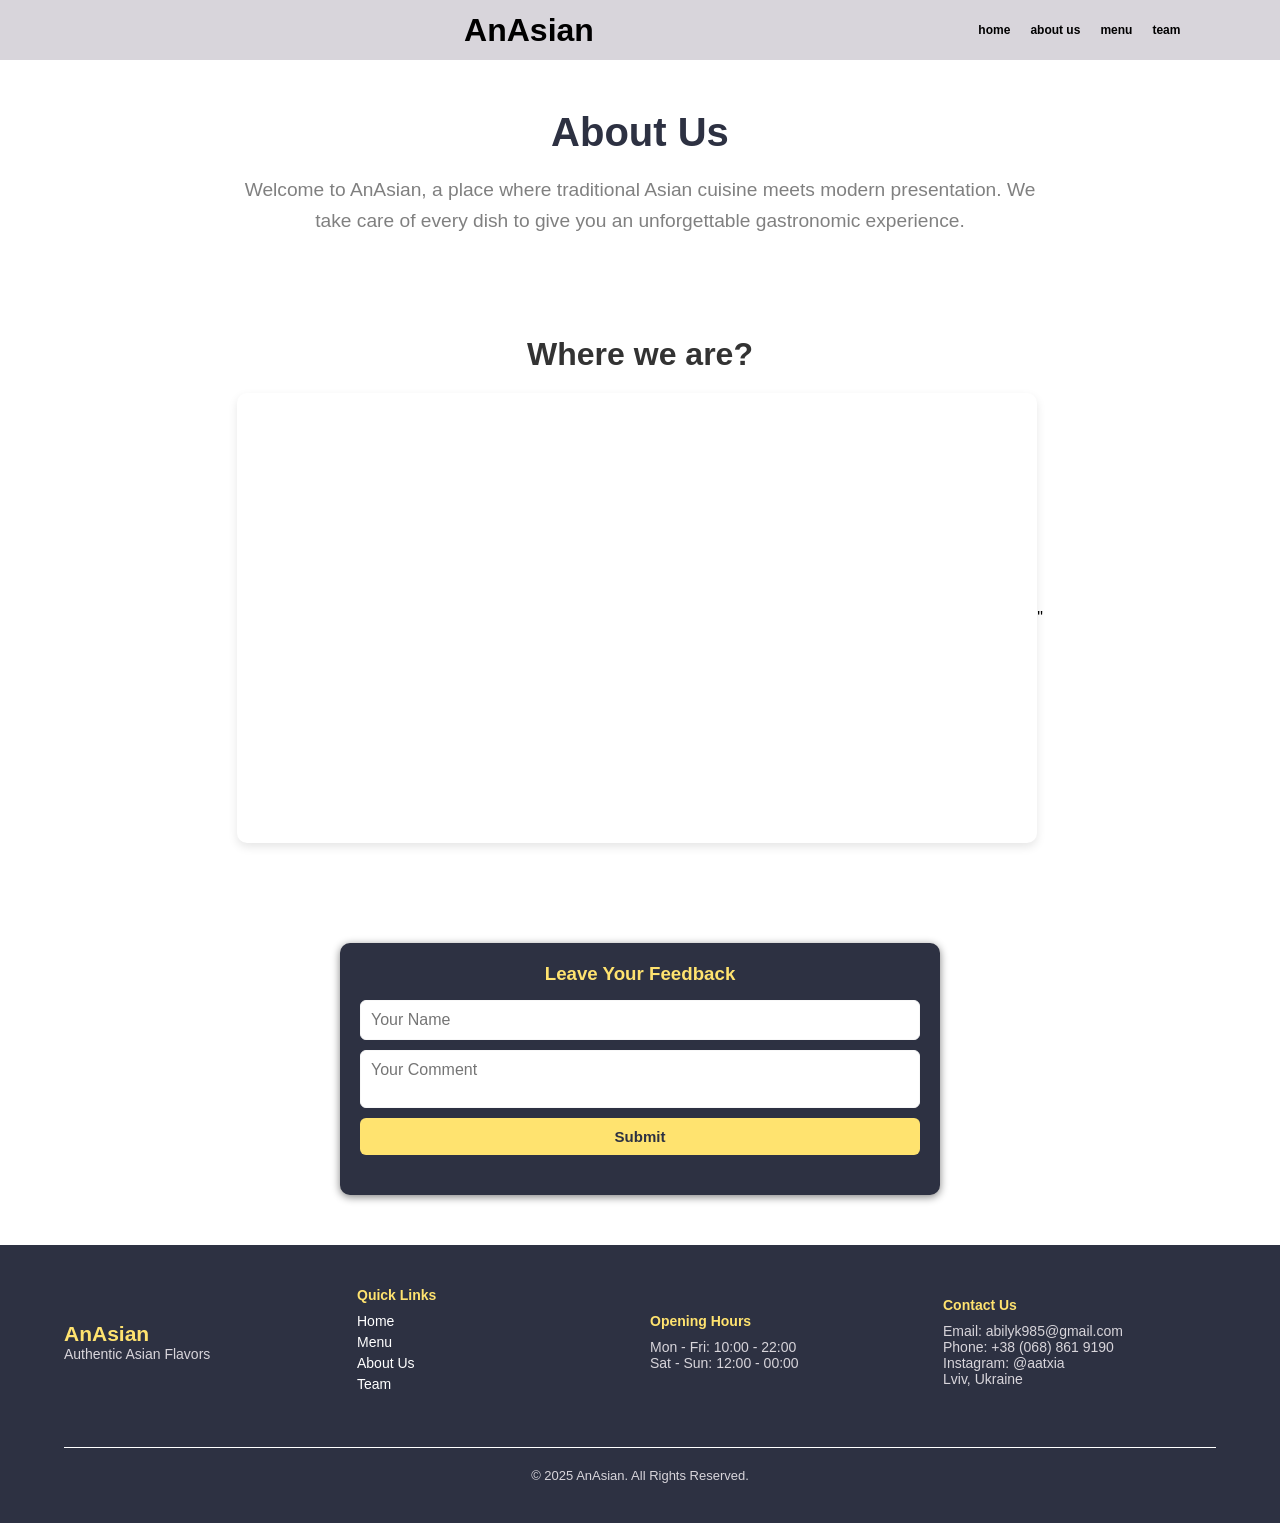
<file: about.html>
<!DOCTYPE html>
<html lang="en">
<head>
    <meta charset="UTF-8">
    <meta http-equiv="X-UA-Compatible" content="IE=edge"> 
    <meta name="viewport" content="width=device-width, initial-scale=1.0">
    <title>AnAsian: About Us</title>
    <link rel="stylesheet" href="style.css">
    <link rel="stylesheet" href="style3.css">
    <link rel="stylesheet" href="https://cdnjs.cloudflare.com/ajax/libs/font-awesome/6.1.1/css/all.min.css" integrity="sha512-KfkfwYDsLkIlwQp6LFnl8zNdLGxu9YAA1QvwINks4PhcElQSvqcyVLLD9aMhXd13uQjoXtEKNosOWaZqXgel0g==" crossorigin="anonymous" referrerpolicy="no-referrer" />
</head>
<body>
    <header>
        <div class="header">
            <div class="headerbar">
                <div class="nav">
                    <ul>
                        <a href="index.html">
                            <li>home</li>
                        </a>
                        <a href="about.html">
                            <li>about us</li>
                        </a>
                        <a href="menu.html">
                            <li>menu</li>
                        </a>
                        <a href="team.html">
                            <li>team</li>
                        </a>
                    </ul>
                </div>
            </div>
        <div class="logo">
            <h1>AnAsian</h1> </div>
       <div class="bar">
        <i class="fa-solid fa-bars"></i>
        <i class="fa-solid fa-xmark"></i>
       </div>
       <div class="nav">
        <ul>
            <a href="index.html">
                <li>home</li>
            </a>
            <a href="about.html">
                <li>about us</li>
            </a>
            <a href="menu.html">
                <li>menu</li>
            </a>
            <a href="team.html">
                <li>team</li>
            </a>
        </ul>
       </div>
    </div>
    </header>
    <main>
        <div class="about">
            <h2>About Us</h2>
            <p>Welcome to AnAsian, a place where traditional Asian cuisine meets modern presentation. We take care of every dish to give you an unforgettable gastronomic experience.</p>
        
            </div>
            <div class="map">
            <h3>Where we are?</h3>
            <div class="map-container">
                <iframe src=https://www.google.com/maps/embed?pb=!1m18!1m12!1m3!1d2573.3628051570986!2d24.011861877076235!3d49.835640171481316!2m3!1f0!2f0!3f0!3m2!1i1024!2i768!4f13.1!3m3!1m2!1s0x473add7a31f0dccd%3A0x9869cc7025bc8e3f!2z0J3QsNGG0LjQvtC90LDQu9GM0L3Ri9C5INGD0L3QuNCy0LXRgNGB0LjRgtC10YIgwqvQm9GM0LLQvtCy0YHQutCw0Y8g0L_QvtC70LjRgtC10YXQvdC40LrQsMK7!5e0!3m2!1sru!2sua!4v1744140484105!5m2!1sru!2sua"  width="600" height="450" style="border:0;" 
                allowfullscreen="" loading="lazy" referrerpolicy="no-referrer-when-downgrade">></iframe>" 
                   
                </iframe>
            </div>
        </div>
        <section class="comments-section">
            <h3>Leave Your Feedback</h3>
            <form id="commentForm">
              <input type="text" id="username" placeholder="Your Name" required />
              <textarea id="commentText" placeholder="Your Comment" required></textarea>
              <button type="submit">Submit</button>
            </form>
            <ul id="commentList"></ul>
          </section>
        <div class="footer">
            <div class="footer-section logo-area">
                <h2>AnAsian</h2>
                <p>Authentic Asian Flavors</p>
            </div>
            <div class="footer-section links">
                <h4>Quick Links</h4>
                <ul>
                    <li><a href="index.html">Home</a></li>
                    <li><a href="menu.html">Menu</a></li>
                    <li><a href="about.html">About Us</a></li>
                    <li><a href="team.html">Team</a></li>
                </ul>
            </div>
            <div class="footer-section hours">
                <h4>Opening Hours</h4>
                <p>Mon - Fri: 10:00 - 22:00</p>
                <p>Sat - Sun: 12:00 - 00:00</p>
            </div>
            <div class="footer-section contact">
                <h4>Contact Us</h4>
                <p>Email: abilyk985@gmail.com</p>
                <p>Phone: +38 (068) 861 9190</p>
                <p>Instagram: @aatxia</p>
                <p>Lviv, Ukraine</p>
            </div>
            <div class="footer-bottom">
                <p>&copy; 2025 AnAsian. All Rights Reserved.</p>
            </div>
        </div>
    <script src="app.js"></script>
    </main>
</file>
<file: style.css>
* {
    margin: 0;
    padding: 0;
    box-sizing: border-box;
    list-style: none;
    text-decoration: none;
    color: black;
    font-family: Verdana, Geneva, Tahoma, sans-serif;
}

.header {
    display: flex;
    background-color: #d8d5db;
    justify-content: center;
    align-items: center;
    height: 60px;
    padding: 0 7vw;
    position: relative;
}

.logo {
    text-align: center;
    width: 150px;
    flex-grow: 1;
}

.nav {
    display: flex;
}

.nav ul {
    display: flex;
    align-items: center;
}

.nav ul li {
    padding: 0 10px;
    font-size: 12px;
    font-weight: 700;
}

.nav ul li:hover {
    color: aliceblue;
    text-decoration: underline;
}

.bar {
    display: none;
    cursor: pointer;
}

.bar i {
    font-size: 25px;
}

.headerbar {
    position: fixed;
    top: 0;
    right: -100%;
    width: 100%;
    height: 100vh;
    background-color: #d8d5db;
    transition: right 0.5s ease-in-out;
    display: flex;
    flex-direction: column;
    align-items: center;
    justify-content: center;
    z-index: 10;
}

.headerbar .nav {
    display: none;
}

.headerbar.active {
    right: 0;
}

.headerbar.active .nav {
    display: flex;
    flex-direction: column;
    text-align: center;
}

.headerbar .nav ul {
    flex-direction: column;
    margin-top: 10px;
}

.headerbar .nav li {
    width: 96vw;
    margin: 10px 0;
    padding: 15px;
    box-shadow: 0 2px 15px #808080;
    font-size: 15px;
}

.fa-xmark {
    display: none;
    position: absolute;
    top: 10px;
    right: 40px;
    font-size: 25px;
}

.fa-xmark:hover {
    color: aliceblue;
}

.home {
    background-color: #ffffff;
    padding: 0 7vw;
}

.main_slide {
    display: flex;
    align-items: center;
    flex-wrap: wrap-reverse;
}

.main_slide div:nth-child(2) {
    flex: 1;
    display: flex;
    justify-content: flex-end;
    padding-top: 40px;
}

@keyframes slideFadeIn {
    0% {
        opacity: 0;
        transform: translateY(30px);
    }
    100% {
        opacity: 1;
        transform: translateY(0);
    }
}

.main_slide div:nth-child(1) {
    padding-top: 20px;
    flex: 1;
    font-size: 25px;
    animation: slideFadeIn 1s ease-out;
}

.main_slide div:nth-child(1) p {
    font-size: 12px;
    padding: 20px 0;
}

.main_slide div:nth-child(1) span {
    color: #ffe36f;
}

.main_slide div:nth-child(2) img {
    max-width: 100%;
    height: auto;
    object-fit: contain;
    border-radius: 100%;
}

.gray_button {
    cursor: pointer;
    margin-top: 20px;
    width: 160px;
    font-weight: bold;
    color: aliceblue;
    line-height: 50px;
    background-color: #2d3142;
    border-radius: 30px;
    box-shadow: 0 10px 15px #808080;
    transition: all 0.2s;
}

.gray_button:hover {
    background-color: #ffe36f;
    color: #2d3142;
}

.food_items {
    margin: 70px 0;
    padding: 20px 0;
    background-color: #d8d5db;
    border-radius: 30px;
    display: flex;
    justify-content: space-around;
    flex-wrap: wrap;
}

.items {
    width: 250px;
    padding: 30px;
    text-align: center;
    display: flex;
    flex-direction: column;
    align-items: center;
    justify-content: space-between;
    background-color: #d8d5db;
    border-radius: 30px;
    height: 450px;
    opacity: 1; 
    position: relative; 
}

.items div {
    height: 160px;
    display: flex;
    justify-content: center;
    align-items: center;
}

.items img {
    width: 160px;
    margin-bottom: 15px;
    display: block; 
}

.items p {
    font-size: 12px;
    margin-top: 15px;
    margin-bottom: 10px;
    flex-grow: 1;
}

.items h3 {
    margin-top: 10px;
    margin-bottom: 10px;
    font-size: 18px;
    display: block; 
}

.yellow_button {
    cursor: pointer;
    margin-top: 20px;
    width: 160px;
    font-weight: bold;
    color: #2d3142;
    line-height: 50px;
    border-radius: 30px;
    background-color: #ffe36f;
    box-shadow: 0 10px 15px #808080;
    transition: all 0.2s;
}

.yellow_button:hover {
    background-color: #2d3142;
    color: aliceblue;
}

.items .gray_button,
.items .yellow_button {
    width: 120px;
    line-height: 35px;
}

.main_slide2 {
    margin: 80px 0;
    display: flex;
    flex-wrap: wrap;
    justify-content: space-between;
    align-items: center;
}

.foodimg {
    flex: 0.5;
}

.foodimg img {
    max-width: 500px;
    width: 45vw;
}

.question {
    flex: 0.5;
    flex-direction: column;
    margin-left: 40px;
}

.question h2 {
    font-size: 35px;
    margin-bottom: 15px;
}

.q-ans {
    display: flex;
    justify-content: flex-start;
    align-items: center;
    padding: 15px 0;
    cursor: pointer;
}

.q-ans img {
    width: 70px;
}

.q-ans div:first-child {
    padding: 10px;
    border-radius: 100%;
    height: 65px;
    text-align: center;
    background-color: #d8d5db;
    margin-right: 20px;
}

.q-ans div:nth-child(2) {
    display: flex;
    flex-direction: column;
}

.q-ans div:nth-child(2) p {
    margin-top: 10px;
    font-size: 13px;
}

.main_slide div:nth-child(2) img,
.foodimg img {
    transition: transform 0.3s ease-in-out;
}

.main_slide div:nth-child(2) img:hover,
.foodimg img:hover {
    transform: scale(0.95);
    transform: rotate(10deg);
}

.main_slide3 {
    display: flex;
    flex-direction: column;
    align-items: center;
    width: 100%;
    position: relative;
    z-index: 1;
    padding: 40px 0;
}

.main_slide3 .fav-head {
    text-align: center;
    width: 450px;
    margin-bottom: 30px;
}

.main_slide3 .fav-head h3 {
    font-size: 30px;
    padding: 20px 0;
}

.main_slide3 .fav-head p {
    font-size: 13px;
    text-align: center;
}

.main_slide3 .fav-food-container {
    position: relative;
    width: 100%;
    max-width: 1200px;
    overflow: visible;
    border-radius: 5px;
    padding: 20px;
}

.main_slide3 .fav-food {
    display: flex;
    flex-wrap: wrap;
    justify-content: center;
    gap: 30px;
}

.main_slide3 .fav-food .items {
    background-color: #d8d5db;
    border-radius: 10px;
    box-shadow: 0 4px 12px rgba(0, 0, 0, 0.15);
    width: 300px;
    padding: 20px;
    text-align: center;
    cursor: pointer;
    transition: transform 0.3s ease, box-shadow 0.3s ease;
    opacity: 1;
    position: relative; 
}

.main_slide3 .fav-food .items:hover {
    transform: scale(1.05);
    box-shadow: 0 6px 20px rgba(0, 0, 0, 0.3), 0 0 10px rgba(255, 227, 111, 0.5);
}

.main_slide3 .fav-food .items div {
    height: 160px;
    margin-bottom: 15px;
}

.main_slide3 .fav-food .items img {
    width: 160px;
    margin-bottom: 15px;
    display: block; 
}

.main_slide3 .fav-price {
    color: #7b690c;
    font-weight: bold;
    font-size: 20px;
}

.main_slide3 .dsgn {
    height: 50%;
    width: 100%;
    position: absolute;
    z-index: -1;
    bottom: 0;
    border-radius: 10px;
    background-color: #f4f4f4;
}

@media only screen and (max-width: 768px) {
    .main_slide3 .fav-head {
        width: 80%;
        margin-bottom: 20px;
    }

    .main_slide3 .fav-food-container {
        max-width: 80%;
    }

    .main_slide3 .fav-food .items {
        width: 80%;
    }
}

.main_slide4 {
    padding-left: 20px;
    margin-top: 270px;
    display: flex;
    flex-wrap: wrap-reverse;
    margin-bottom: 200px;
}

.main_slide4 .chef-feed {
    flex: 0.5;
    margin-top: 30px;
}

.main_slide4 .chef {
    flex: 0.5;
    text-align: right;
}

.main_slide4 .chef img {
    margin-top: -130px;
    width: 50vw;
    max-width: 490px;
    margin-right: 30px;
}

.main_slide4 .chef-feed h2 {
    font-size: 32px;
    margin-bottom: 25px;
}

.main_slide4 .chef-feed p {
    font-size: 14px;
    line-height: 20px;
    margin-bottom: 10px;
}

.main_slide4 .chef-detail {
    margin-top: 20px;
    display: flex;
    margin: 25px 0;
    align-items: center;
}

.main_slide4 .chef-detail img {
    width: 50px;
    border-radius: 50%;
    margin-right: 15px;
    border: 4px #d8d5db;
}

.main_slide4 .chef-detail h6 {
    font-size: 14px;
}

.main_slide4 .chef-detail p {
    font-size: 11px;
    color: #2d3142;
}

.main_slide4 .chef-vic {
    display: flex;
    align-items: center;
    padding: 25px;
    background-color: #d8d5db;
    border-radius: 0 100px 0 0;
    margin-top: 40px;
    width: 100%;
}

.main_slide4 .chef-vic div {
    display: flex;
    align-items: center;
    margin-right: 20px;
    flex: 0.5;
    height: 27px;
    overflow: hidden;
}

.main_slide4 .chef-vic div i,
.main_slide4 .chef-vic div h4 {
    font-size: 27px;
    margin-right: 8px;
}

.main_slide4 .chef-vic div h4 {
    color: #7b690c;
}

.main_slide4 .chef-vic div p {
    font-size: 11px;
    padding-top: 8px;
    list-style: 13px;
}

.footer {
    padding: 60px 0;
    border-top: 2px solid #2d3142;
    background-color: #2d3142;
    display: flex;
    flex-wrap: wrap;
    justify-content: space-around;
    align-items: center;
}

.footer p {
    color: #d8d5db;
}

.footer h2 {
    color: #ffe36f;
}

.footer {
    background-color: #2d3142;
    color: white;
    display: flex;
    flex-wrap: wrap;
    justify-content: space-between;
    padding: 40px 5vw;
    gap: 20px;
    font-size: 14px;
    width: 100%;
    position: relative;
}

.footer-section {
    flex: 1;
    min-width: 200px;
}

.footer-section h4 {
    margin-bottom: 10px;
    color: #ffe36f;
}

.footer-section ul {
    list-style: none;
    padding: 0;
}

.footer-section ul li a {
    color: white;
    text-decoration: none;
    display: block;
    margin: 5px 0;
}

.footer-section ul li a:hover {
    text-decoration: underline;
    color: #ffe36f;
}

.footer-bottom {
    width: 100%;
    text-align: center;
    margin-top: 30px;
    border-top: 1px solid #fff;
    padding-top: 20px;
    font-size: 13px;
}

.menu-section {
    padding: 40px;
    text-align: center;
    background-color: #fdfdfd;
}

.menu-section h2 {
    font-size: 2em;
    margin-bottom: 20px;
}

.menu-category {
    display: block;
    margin: 20px 0;
    transition: opacity 0.3s ease;
}

#search {
    width: 300px;
    max-width: 80%;
    padding: 10px 15px;
    margin: 20px auto;
    border: 2px solid #d8d5db;
    border-radius: 25px;
    font-size: 16px;
    font-family: Verdana, Geneva, Tahoma, sans-serif;
    background-color: #fdfdfd;
    color: #2d3142;
    box-shadow: 0 5px 10px rgba(0, 0, 0, 0.1);
    transition: all 0.3s ease;
    outline: none;
}

#search::placeholder {
    color: #808080;
    opacity: 0.7;
}

#search:focus {
    border-color: #ffe36f;
    box-shadow: 0 5px 15px rgba(0, 0, 0, 0.2);
    background-color: #fff;
}

#search:hover {
    transform: scale(1.02);
    box-shadow: 0 8px 20px rgba(0, 0, 0, 0.15);
}

#no-results {
    margin-top: 15px;
    font-size: 16px;
    color: #2d3142;
    font-weight: bold;
    opacity: 0;
    transition: opacity 0.3s ease;
}

#no-results.show {
    opacity: 1;
}

.sort-select {
    width: 200px;
    padding: 10px;
    margin: 10px auto;
    border: 2px solid #d8d5db;
    border-radius: 25px;
    font-size: 16px;
    font-family: Verdana, Geneva, Tahoma, sans-serif;
    background-color: #fdfdfd;
    color: #2d3142;
    box-shadow: 0 5px 10px rgba(0, 0, 0, 0.1);
    transition: all 0.3s ease;
    outline: none;
    cursor: pointer;
}

.sort-select:focus {
    border-color: #ffe36f;
    box-shadow: 0 5px 15px rgba(0, 0, 0, 0.2);
    background-color: #fff;
}

.sort-select:hover {
    transform: scale(1.02);
    box-shadow: 0 8px 20px rgba(0, 0, 0, 0.15);
}

.sort-select option {
    background-color: #fdfdfd;
    color: #2d3142;
}

.menu-table {
    width: 80%;
    margin: 0 auto;
    border-collapse: collapse;
    font-size: 1.1em;
    box-shadow: 0 4px 12px rgba(0, 0, 0, 0.1);
}

.menu-table th,
.menu-table td {
    padding: 15px;
    border: 1px solid #ddd;
}

.menu-table tr:hover {
    background-color: #ffe5b4;
    transition: background-color 0.3s ease;
}

.dish-img {
    width: 100px;
    height: auto;
    border-radius: 10px;
}

.dish-img {
    transition: transform 0.3s ease, box-shadow 0.3s ease;
}

.dish-img:hover {
    transform: scale(1.1);
    box-shadow: 0 8px 16px rgba(0, 0, 0, 0.2);
}

.ingredient-popup {
    position: absolute;
    background-color: #2d3142;
    border: 2px solid #2d3142;
    box-shadow: 0 4px 10px #808080;
    border-radius: 10px;
    padding: 10px 15px;
    z-index: 100;
    display: none;
    transition: all 0.3s ease-in-out;
    font-size: 12px;
}

.ingredient-popup.show {
    display: block;
    animation: fadeIn 0.4s ease-in-out forwards;
}

@keyframes fadeIn {
    from {
        opacity: 0;
        transform: scale(0.95);
    }
    to {
        opacity: 1;
        transform: scale(1);
    }
}

.ingredient-badge {
    display: inline-block;
    background-color: #ffe36f;
    color: #2d3142;
    padding: 5px 10px;
    margin: 3px;
    border-radius: 15px;
    font-size: 0.85em;
    border: 1px solid #ffe36f;
}

.dish-img {
    width: 60px;
    height: auto;
    border-radius: 6px;
}

.ingredient-badge:hover {
    transform: scale(1.05);
    box-shadow: 0 4px 20px #555;
}

.ingredients-btn {
    display: inline-block;
    color: #2d3142;
    padding: 5px 10px;
    margin: 3px;
    border-radius: 15px;
    font-size: 0.85em;
    border: 1px solid #ffe36f;
    transition: transform 0.3s ease, background-color 0.3s ease, box-shadow 0.3s ease;
}

.ingredients-btn:hover {
    transform: scale(1.1);
    background-color: #2d3142;
    color: #ffe36f;
    box-shadow: 0 5px 15px rgba(0, 0, 0, 0.2);
}

.fade-out {
    animation: fadeOut 1s forwards;
}

@keyframes fadeOut {
    to {
        opacity: 0;
        transform: scale(0.95);
    }
}

@keyframes fadeOutAnimation {
    0% {
        opacity: 1;
    }
    100% {
        opacity: 0;
        transform: translateY(-20px);
    }
}

.feedback-sent {
    animation: fadeOutAnimation 1s forwards;
    display: none;
}

@media only screen and (max-width: 768px) {
    .nav {
        display: none;
    }

    .bar {
        display: block;
    }

    .foodimg {
        flex: 1;
        text-align: center;
        margin-bottom: 20px;
    }

    .foodimg img {
        width: 70vw;
    }

    .question {
        flex: 1;
        margin-top: 30px;
    }

    .question h2 {
        font-size: 25px;
    }

    .q-ans div:nth-child(2) p {
        font-size: 11px;
    }

    .main_slide3 {
        margin-top: 100px;
    }

    .main_slide3 .dsgn {
        height: 60%;
    }

    .main_slide3 .fav-head {
        width: 80%;
        margin-bottom: 20px;
    }

    .main_slide4 {
        margin-top: 150px;
    }

    .main_slide4 .chef-feed {
        flex: 1;
    }

    .main_slide4 .chef {
        flex: 1;
        text-align: center;
        margin-bottom: 40px;
    }

    .main_slide4 .chef img {
        width: 80vw;
    }
}

.category-select {
    display: flex;
    justify-content: center;
    margin-bottom: 20px;
}

.category-btn {
    padding: 10px 20px;
    margin: 0 10px;
    cursor: pointer;
    background-color: #ffe36f;
    color: #2d3142;
    border: none;
    border-radius: 5px;
    font-size: 16px;
    font-weight: bold;
    box-shadow: 0 10px 15px #d8d5db;
    transition: all 0.2s;
}

.category-btn:hover {
    background-color: #2d3142;
    color: #ffe36f;
}

.team {
    text-align: center;
    padding: 50px 20px;
}

.team-cards {
    display: flex;
    justify-content: center;
    gap: 20px;
    flex-wrap: wrap;
}

.team-card {
    background-color: #f4f4f4;
    padding: 20px;
    border-radius: 10px;
    width: 200px;
    text-align: center;
}

.chef-photo {
    width: 100%;
    height: auto;
    border-radius: 50%;
}

@media only screen and (max-width: 550px) {
    .main_slide div:nth-child(1) {
        padding-top: 5px;
        margin: 10px 0;
        font-size: 11px;
    }

    .gray_button {
        margin-top: 10px;
        width: 120px;
        line-height: 30px;
        font-size: 12px;
        padding: 0 10px;
    }

    .main_slide div:nth-child(1) img {
        width: 100vw;
    }

    .main_slide3 .fav-head {
        width: 100%;
    }

    .main_slide3.fav-head h3 {
        font-size: 25px;
    }

    .main_slide3 .fav-head9 {
        font-size: 11px;
    }

    .main_slide3 .dsgn {
        display: none;
    }

    .main_slide4 .chef-vic div p {
        display: none;
    }
}

.food_items_container {
    position: relative;
    border-radius: 30px;
    overflow: hidden;
}

.food_items {
    position: relative;
    height: 450px;
}

.food_items .items {
    position: absolute;
    top: 0;
   align-items: center;
    transform: translateX(-50%);
    opacity: 0;
    transition: opacity 0.5s ease-in-out;
    width: 100%;
    max-width: 300px;
    margin: auto;
    text-align: center;
    background-color: #d8d5db;
    border-radius: 30px;
}

.food_items .items.active {
    opacity: 1;
    z-index: 1;
}

button.prev,
button.next {
    position: absolute;
    top: 50%;
    transform: translateY(-50%);
    background-color: #ffe36f;
    border: none;
    font-size: 2rem;
    cursor: pointer;
    padding: 10px 15px;
    border-radius: 50%;
    color: #2d3142;
    box-shadow: 0 5px 10px rgba(0, 0, 0, 0.2);
    transition: all 0.3s ease;
}

button.prev:hover,
button.next:hover {
    transform: translateY(-50%) scale(1.1);
    background-color: #2d3142;
    color: #ffe36f;
    box-shadow: 0 8px 20px rgba(0, 0, 0, 0.3);
}

button.prev {
    left: 10px;
}

button.next {
    right: 10px;
}

.menu-category {
    display: none;
    margin: 20px 0;
    min-height: 100px;
}

.menu-category#ramen {
    display: block; 
}
#no-results {
    margin-top: 15px;
    font-size: 16px;
    color: #2d3142;
    font-weight: bold;
    opacity: 0;
    transition: opacity 0.3s ease;
}

#no-results.show {
    opacity: 1;
}

.category-select {
    display: flex;
    justify-content: center;
    margin-bottom: 20px;
}

.category-btn {
    padding: 10px 20px;
    margin: 0 10px;
    cursor: pointer;
    background-color: #ffe36f;
    color: #2d3142;
    border: none;
    border-radius: 5px;
    font-size: 16px;
    font-weight: bold;
    box-shadow: 0 10px 15px #d8d5db;
    transition: all 0.2s;
}

.category-btn:hover {
    background-color: #2d3142;
    color: #ffe36f;
}

.menu-table {
    width: 80%;
    margin: 0 auto;
    border-collapse: collapse;
    font-size: 1.1em;
    box-shadow: 0 4px 12px rgba(0, 0, 0, 0.1);
}

.menu-table th,
.menu-table td {
    padding: 15px;
    border: 1px solid #ddd;
}

.dish-img {
    width: 60px;
    height: auto;
    border-radius: 6px;
}

.ingredients-btn {
    background-color: #ffe36f;
    color: #2d3142;
    padding: 5px 10px;
    border-radius: 15px;
    font-size: 0.85em;
    border: 1px solid #ffe36f;
    cursor: pointer;
}

.ingredient-popup {
    position: absolute;
    background-color: #2d3142;
    color: #ffe36f;
    padding: 10px;
    border-radius: 10px;
    display: none;
}

.ingredient-badge {
    background-color: #ffe36f;
    color: #2d3142;
    padding: 5px 10px;
    margin: 3px;
    border-radius: 15px;
}
</file>
<file: style3.css>
.about {
    padding: 50px 20px;
    background-color: #fff;
    text-align: center;
}

.about h2 {
    font-size: 2.5em;
    margin-bottom: 20px;
    color: #2d3142;
}

.about p {
    font-size: 1.2em;
    color: #808080;
    max-width: 800px;
    margin: 0 auto;
    line-height: 1.6;
}

.map {
    padding: 50px 20px;
    background-color: #fff;
    text-align: center;
}

.map h3 {
    font-size: 2em;
    margin-bottom: 20px;
    color: #333;
}

.map-container {
    display: flex;
    justify-content: center;
    align-items: center;
    margin-top: 20px;
}

iframe {
    border: none;
    border-radius: 10px;
    box-shadow: 0 4px 10px rgba(0, 0, 0, 0.1);
}

.map-container iframe {
    width: 100%;
    max-width: 800px;
    height: 450px;
}

/* Media Queries for Responsiveness */

/* For smaller devices like phones */
@media (max-width: 768px) {
    .about h2 {
        font-size: 2em;
    }

    .about p {
        font-size: 1em;
        max-width: 90%;
    }

    .map h3 {
        font-size: 1.8em;
    }

    .map-container iframe {
        max-width: 100%;
        height: 300px;
    }

    .footer .footer-section {
        margin-bottom: 15px;
    }

    .footer .footer-section h4 {
        font-size: 1.2em;
    }

    .footer .footer-section ul li a {
        font-size: 1em;
    }

    .footer .footer-bottom p {
        font-size: 0.9em;
    }
}

@media (max-width: 480px) {
    .about h2 {
        font-size: 1.8em;
    }

    .about p {
        font-size: 0.9em;
        max-width: 100%;
    }

    .map h3 {
        font-size: 1.6em;
    }

    .map-container iframe {
        height: 250px;
    }

    .footer .footer-section h4 {
        font-size: 1.1em;
    }

    .footer .footer-section ul li a {
        font-size: 0.9em;
    }

    .footer .footer-bottom p {
        font-size: 0.8em;
    }
}
.comments-section {
    max-width: 600px;
    margin: 50px auto;
    padding: 20px;
    background-color: #2d3142;
    border-radius: 10px;
    box-shadow: 0 2px 8px #808080;
  }
  
  #commentForm {
    display: flex;
    flex-direction: column;
    gap: 10px;
  }
  
  #commentForm input,
  #commentForm textarea {
    padding: 10px;
    border: 1px solid #f8f8f8;
    border-radius: 6px;
    font-size: 1em;
    resize: none;
  }
  
  #commentForm button {
    background-color: #ffe36f;
    color: #2d3142;
    font-weight: bold;
    font-size: 15px;
    padding: 10px;
    border: none;
    border-radius: 6px;
    cursor: pointer;
    transition: background-color 0.3s ease;
  }
  
  #commentForm button:hover {
    background-color: #808080;
  }
  
  #commentList {
    margin-top: 20px;
    list-style: none;
    padding: 0;
  }
  
  #commentList li {
    background-color: #fff;
    border-left: 4px solid #ff6f61;
    margin-bottom: 10px;
    padding: 10px;
    border-radius: 6px;
  }
  .comments-section h3{
    color: #ffe36f;
    padding-bottom: 15px;
    text-align: center;
  }
</file>
